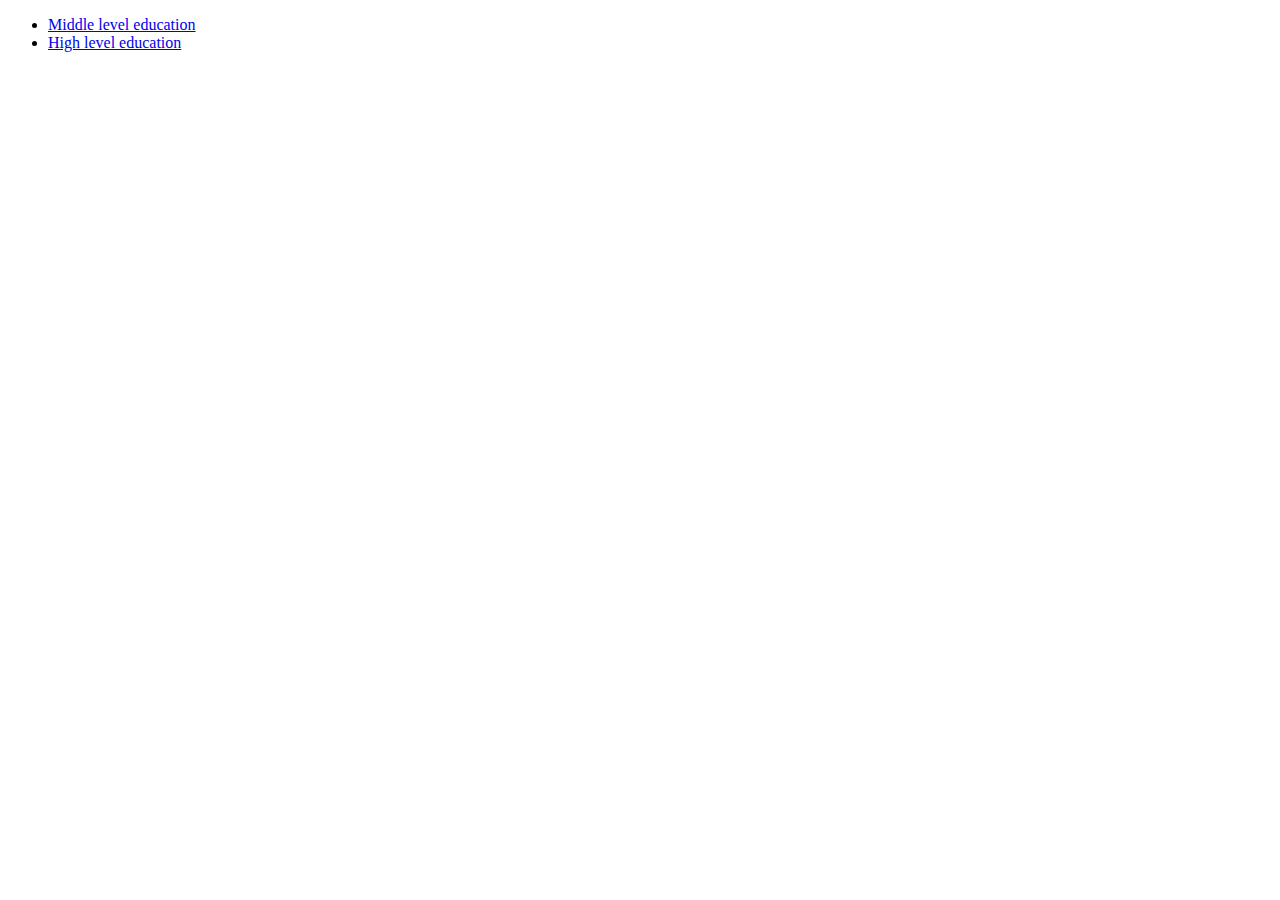
<file: education.html>
<!DOCTYPE html>
<html lang="en">
  <head>
    <meta charset="UTF-8" />
    <meta http-equiv="X-UA-Compatible" content="IE=edge" />
    <meta name="viewport" content="width=device-width, initial-scale=1.0" />
    <title>Education</title>
  </head>
  <body>
    <ul>
      <li>
        <a href="http://rimkor.com/" target="_blank">Middle level education</a>
      </li>
      <li>
        <a href="https://mitu.msk.ru/" target="_blank">High level education</a>
      </li>
    </ul>
  </body>
</html>
</file>
